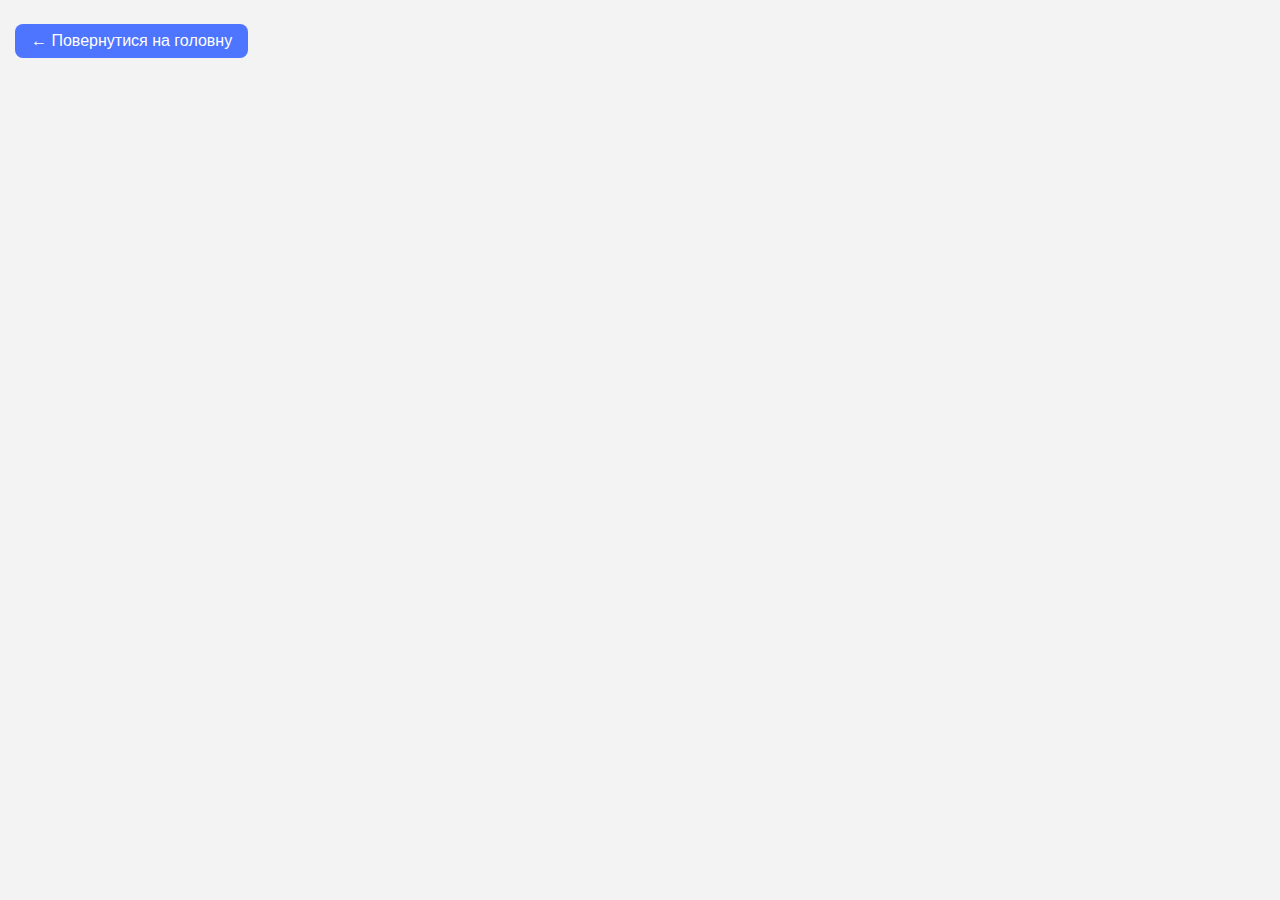
<file: src/1-gallery.html>
<!DOCTYPE html>
<html lang="en">
  <head>
    <meta charset="UTF-8" />
    <meta name="viewport" content="width=device-width, initial-scale=1.0" />
    <title>Image Gallery (SimpleLightbox)</title>
    <link rel="stylesheet" href="css/gallery.css" />
  </head>
  <body>
    <div class="back-button-container">
      <a href="index.html" class="btn-back">← Повернутися на головну</a>
    </div>

    <ul class="gallery"></ul>

    <script type="module" src="./js/1-gallery.js"></script>
  </body>
</html>
</file>
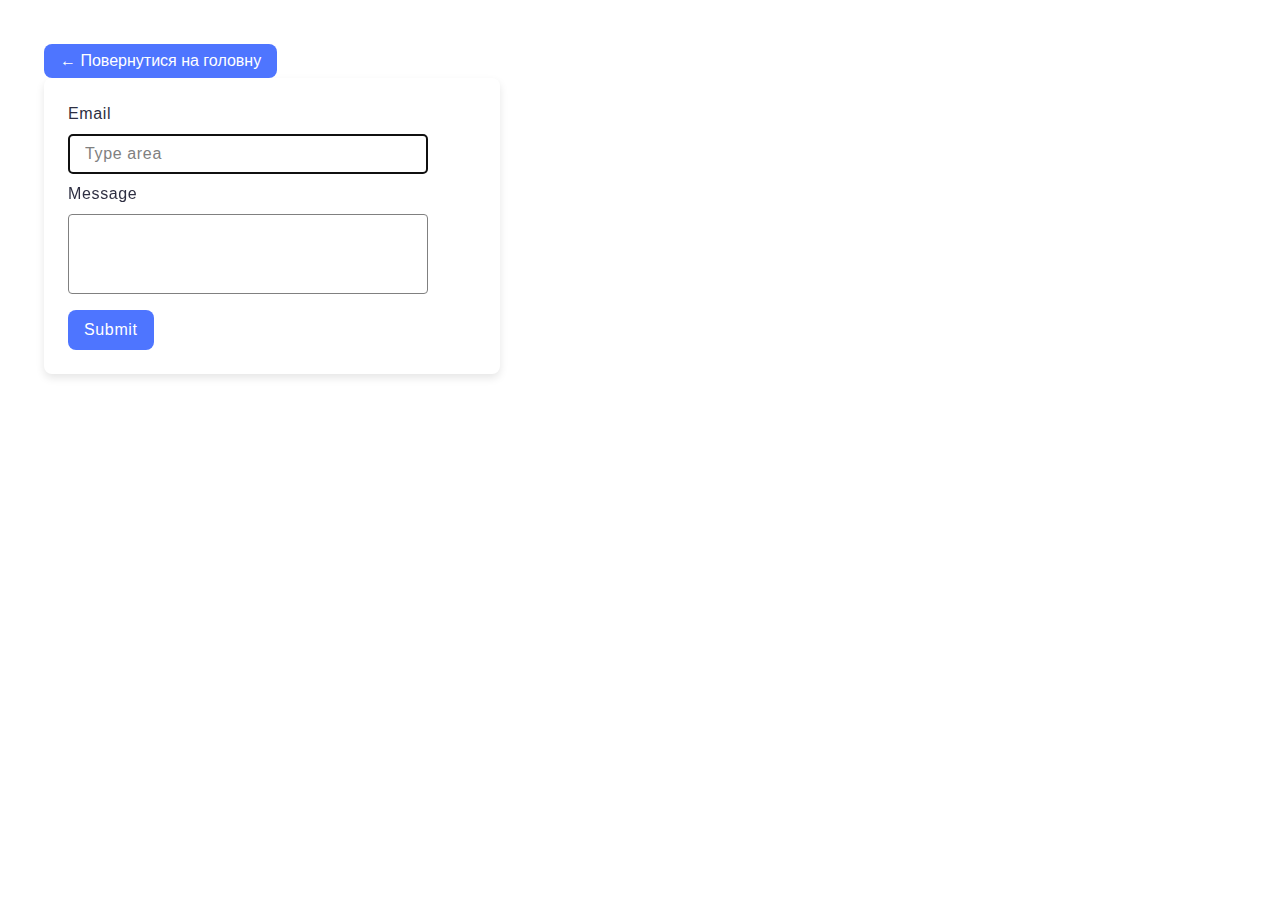
<file: src/2-form.html>
<!DOCTYPE html>
<html lang="uk">
  <head>
    <meta charset="UTF-8" />
    <meta name="viewport" content="width=device-width, initial-scale=1.0" />
    <title>Feedback Form</title>
    <link rel="stylesheet" href="css/2-form.css" />
  </head>
  <body>
    <a href="index.html" class="btn-back">← Повернутися на головну</a>

    <form class="feedback-form" autocomplete="off">
      <label class="form-label">
        Email
        <input
          class="form-input"
          type="email"
          name="email"
          autofocus
          placeholder="Type area"
        />
      </label>
      <label class="form-label">
        Message
        <textarea
          class="form-textarea"
          name="message"
          rows="8"
          placeholder="Type area"
        ></textarea>
      </label>
      <button class="form-button" type="submit">Submit</button>
    </form>

    <script type="module" src="./js/2-form.js"></script>
  </body>
</html>
</file>
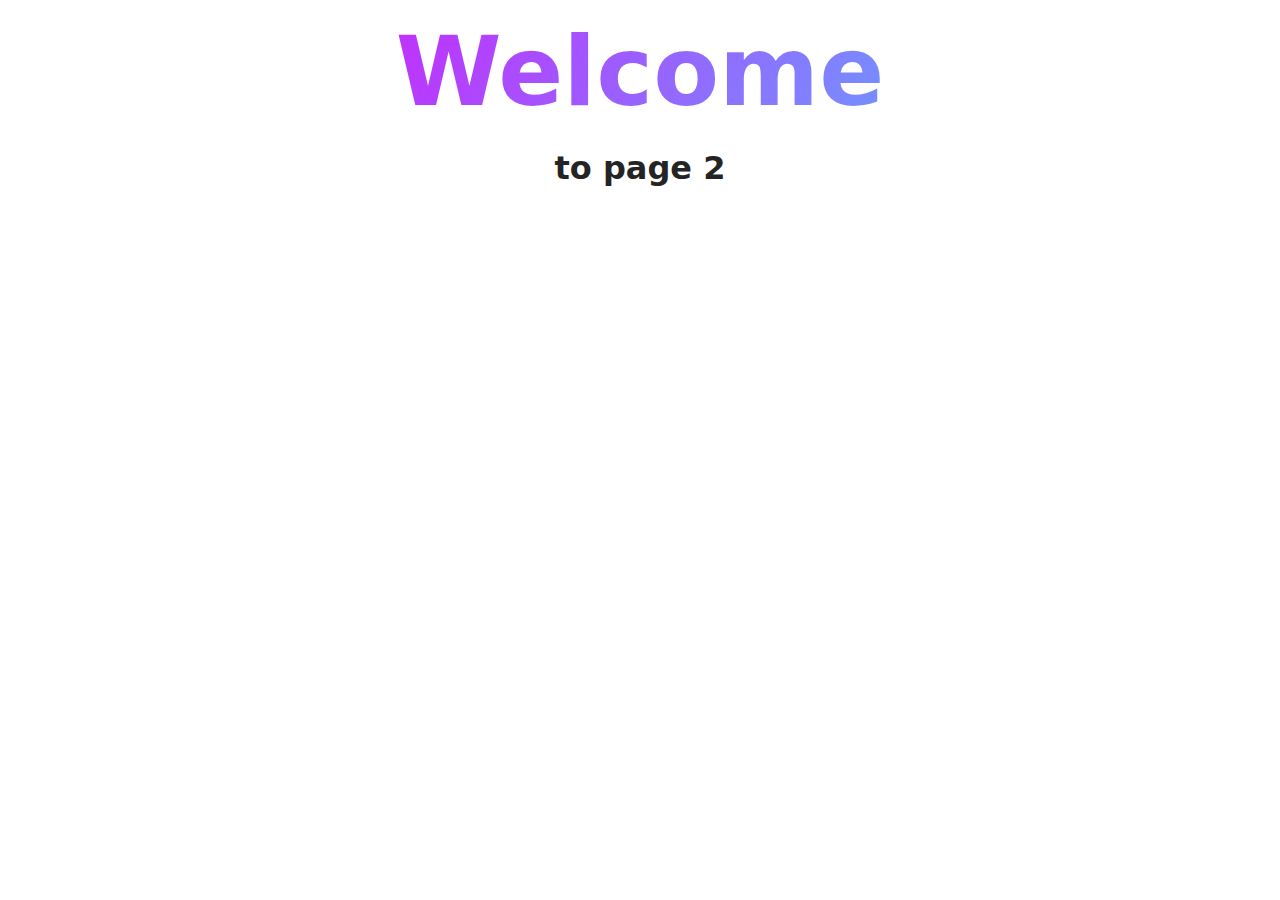
<file: src/page-2.html>
<!DOCTYPE html>
<html lang="en">
  <head>
    <meta charset="UTF-8" />
    <meta http-equiv="X-UA-Compatible" content="IE=edge" />
    <meta name="viewport" content="width=device-width, initial-scale=1.0" />
    <title>Page 2</title>
    <link rel="stylesheet" href="./css/styles.css" />
  </head>
  <body>
    <load
      src="./partials/header.html"
      icon-path="./img/sprite.svg#logo"
      highlight-act="active"
    />

    <main>
      <div class="container">
        <h1 class="main-title">
          <span class="main-title-gradient">Welcome</span> to page 2
        </h1>
        <load src="./partials/back-link.html" />
      </div>
    </main>

    <load src="./partials/footer.html" />
  </body>
</html>
</file>
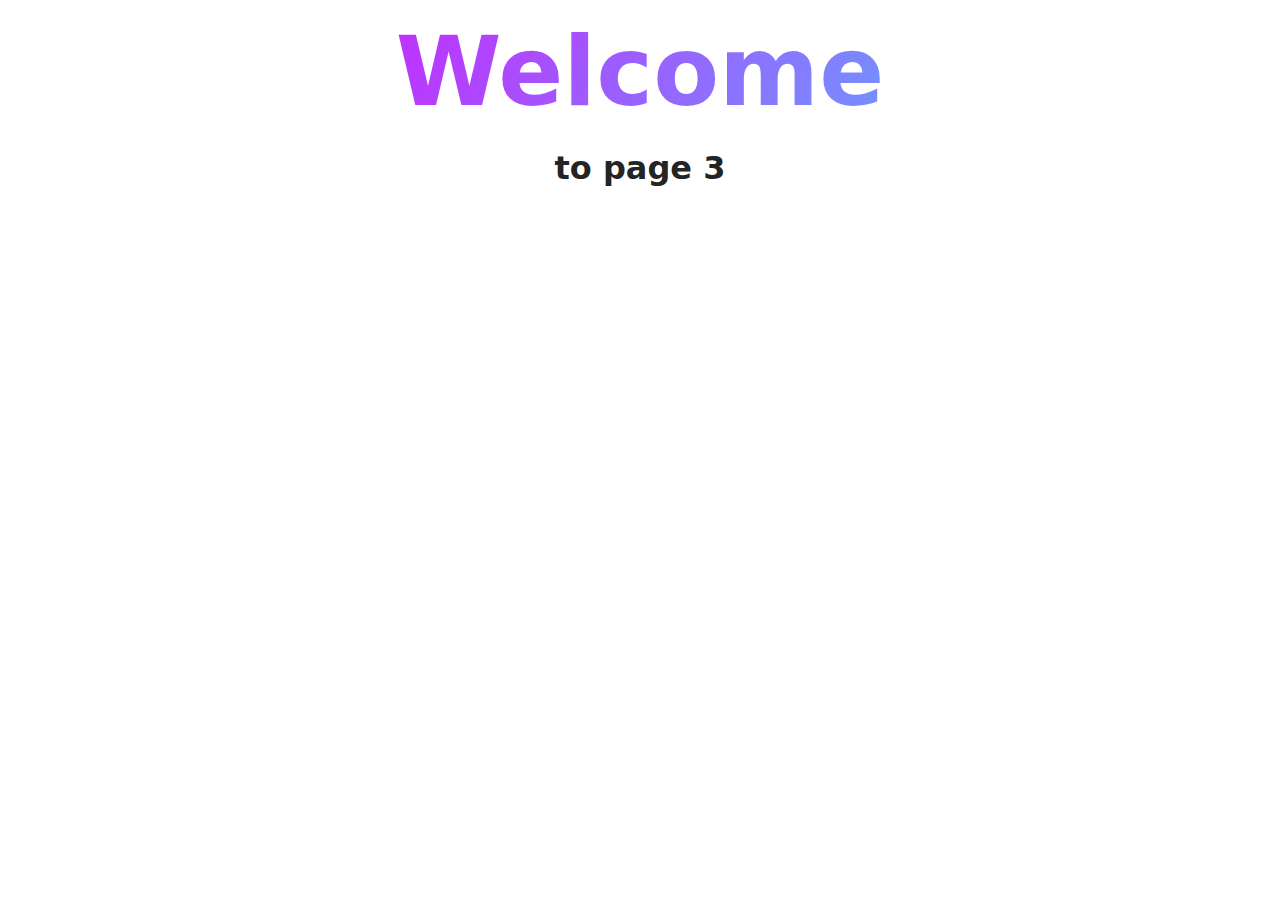
<file: src/page-3.html>
<!DOCTYPE html>
<html lang="en">
  <head>
    <meta charset="UTF-8" />
    <meta http-equiv="X-UA-Compatible" content="IE=edge" />
    <meta name="viewport" content="width=device-width, initial-scale=1.0" />
    <title>Page 3</title>
    <link rel="stylesheet" href="./css/styles.css" />
  </head>
  <body>
    <load
      src="./partials/header.html"
      icon-path="./img/sprite.svg#logo"
      highlight-curr="active"
    />

    <main>
      <div class="container">
        <h1 class="main-title">
          <span class="main-title-gradient">Welcome</span> to page 3
        </h1>
        <load src="./partials/back-link.html" />
      </div>
    </main>

    <load src="./partials/footer.html" />
  </body>
</html>
</file>
<file: src/css/gallery.css>
body {
  font-family: sans-serif;
  background-color: #f3f3f3;
  margin: 0;
  padding: 24px 15px;
}

.back-button-container {
  max-width: 1440px;
  margin: 0 auto 24px auto;
}

.btn-back {
  display: inline-block;
  padding: 8px 16px;
  border-radius: 8px;
  background-color: #4e75ff;
  color: #fff;
  font-weight: 500;
  text-decoration: none;
  transition: background-color 250ms ease-in-out;
}

.btn-back:hover,
.btn-back:focus {
  background-color: #2e54e1;
}

.gallery {
  display: flex;
  flex-wrap: wrap;
  gap: 24px;
  max-width: 1440px;
  margin: 0 auto;
  padding: 0;
  list-style: none;
  justify-content: center;
}

.gallery-item {
  flex-basis: calc((100% - 48px) / 3);
  box-shadow: 0 4px 8px rgba(0, 0, 0, 0.1);
  border-radius: 4px;
  overflow: hidden;
  transition: transform 250ms ease-in-out;
}

.gallery-item:hover {
  transform: scale(1.04);
}

.gallery-link {
  display: block;
  text-decoration: none;
  color: inherit;
}

.gallery-image {
  display: block;
  width: 100%;
  height: 240px;
  object-fit: cover;
}

@media (max-width: 1024px) {
  .gallery-item {
    flex-basis: calc((100% - 24px) / 2);
  }
}

@media (max-width: 600px) {
  .gallery-item {
    flex-basis: 100%;
  }
}
</file>
<file: src/css/2-form.css>
body {
  font-family: 'Montserrat', sans-serif;
  padding: 36px;
}

a {
  text-decoration: none;
}

.feedback-form {
  padding: 24px;
  width: 408px;
  background-color: #fff;
  border-radius: 8px;
  box-shadow: 0 4px 8px rgba(0, 0, 0, 0.1);
}

.form-label {
  display: flex;
  flex-direction: column;
  gap: 8px;
  margin-bottom: 8px;
  color: #2e2f42;
  font-size: 16px;
  line-height: 1.5;
  letter-spacing: 0.04em;
}

.form-label:last-of-type {
  margin-bottom: 16px;
}

.form-input {
  width: 360px;
  height: 40px;
  box-sizing: border-box;
  border: 1px solid #808080;
  border-radius: 4px;
  padding: 8px 16px;
  font-size: 16px;
  line-height: 1.5;
  letter-spacing: 0.04em;
  color: #2e2f42;
  transition: border-color 250ms ease-in-out;
}

.form-textarea {
  width: 360px;
  min-height: 80px;
  box-sizing: border-box;
  border: 1px solid #808080;
  border-radius: 4px;
  padding: 8px 16px;
  font-size: 16px;
  line-height: 1.5;
  letter-spacing: 0.04em;
  color: #2e2f42;
  resize: none;
  field-sizing: content;
}

.form-input:hover,
.form-textarea:hover {
  border-color: #000000;
}

.form-input:active,
.form-textarea:active {
  border-color: #808080;
}

.form-input::placeholder,
.form-textarea::placeholder {
  color: transparent;
  transition: color 250ms ease-in-out;
}

.form-input:focus::placeholder,
.form-textarea:focus::placeholder {
  color: #808080;
}

.form-button {
  display: block;
  padding: 8px 16px;
  border: none;
  border-radius: 8px;
  background-color: #4e75ff;
  color: #fff;
  font-weight: 500;
  font-size: 16px;
  line-height: 1.5;
  letter-spacing: 0.04em;
  cursor: pointer;
  transition: background-color 250ms ease-in-out;
}

.form-button:hover,
.form-button:focus {
  background-color: #6c8cff;
}

.btn-back {
  display: inline-block;
  padding: 8px 16px;
  border-radius: 8px;
  background-color: #4e75ff;
  color: #fff;
  font-weight: 500;
  text-decoration: none;
  transition: background-color 250ms ease-in-out;
}

.btn-back:hover,
.btn-back:focus {
  background-color: #2e54e1;
}
</file>
<file: src/css/styles.css>
/**
  |============================
  | include css partials with
  | default @import url()
  |============================
*/
/* Common styles */
@import url('./reset.css');
@import url('./base.css');
@import url('./container.css');
@import url('./animations.css');

/* Sections style */
@import url('./header.css');
@import url('./vite-promo.css');
@import url('./badges.css');
@import url('./back-link.css');
@import url('./footer.css');
</file>
